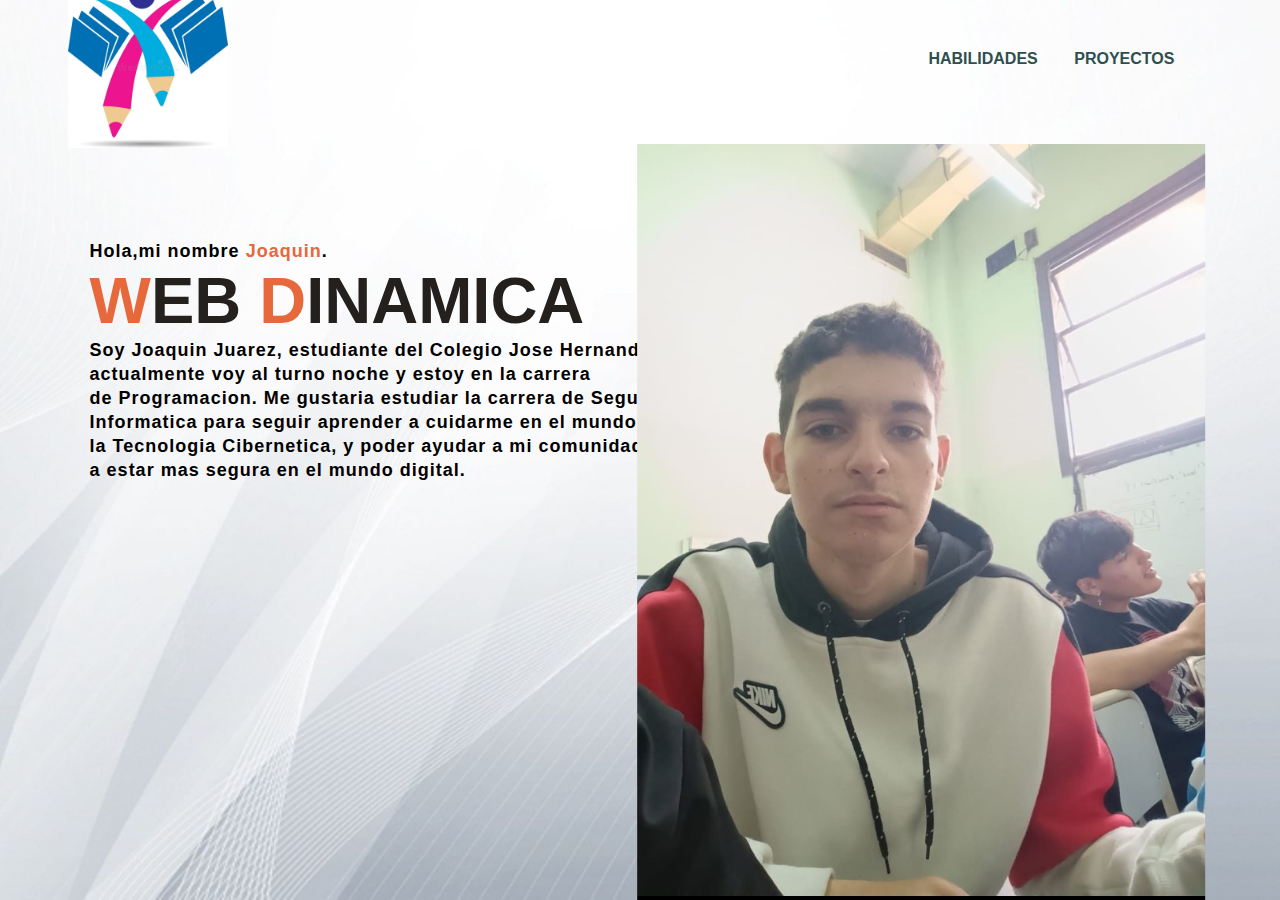
<file: index.html>
<!DOCTYPE html>
<html lang="en">
<head>
    <title>My Portfolio</title>
    <meta name="viewport" content="width=device-width,initial-scale=1">
    <link rel="stylesheet" href="style.css">
</head>
<body>
    
    <div class="main">
        <div class="navbar">
            <img src="foto/logo.webp" class="logo">

            <ul>
                <li><a href="index.htmh.html">HABILIDADES</a></li>
                <li><a href="index.html3.html">PROYECTOS</a></li>
                
            </ul>
        </div>
 
        <div class="info">
            <h3>Hola,mi nombre <span> Joaquin</span>.</h3>
            <h1><span>W</span>EB <span>D</span>INAMICA</h1>
            <h3> Soy Joaquin Juarez, estudiante del Colegio Jose Hernandez, <br>
                actualmente voy al turno noche y estoy en la carrera <br>
                de Programacion. Me gustaria estudiar la carrera de Seguridad  <br>
                Informatica para seguir aprender a cuidarme en el mundo de <br>
                la Tecnologia Cibernetica, y poder ayudar a mi comunidad <br>
                a estar mas segura en el mundo digital. <br>
                  
                </h3>
        </div>

        <div class="image">
            <img src="foto/Screenshot_20250410-154243_Galleryco.jpg" class="foto">
        </div>

        <div class="icons">
            <a href="#"><ion-icon name="logo-facebook"></ion-icon></a>
            <a href="#"><ion-icon name="logo-instagram"></ion-icon></a>
            <a href="#"><ion-icon name="logo-twitter"></ion-icon></a>
        </div>
    </div>


</body>
</html>
</file>
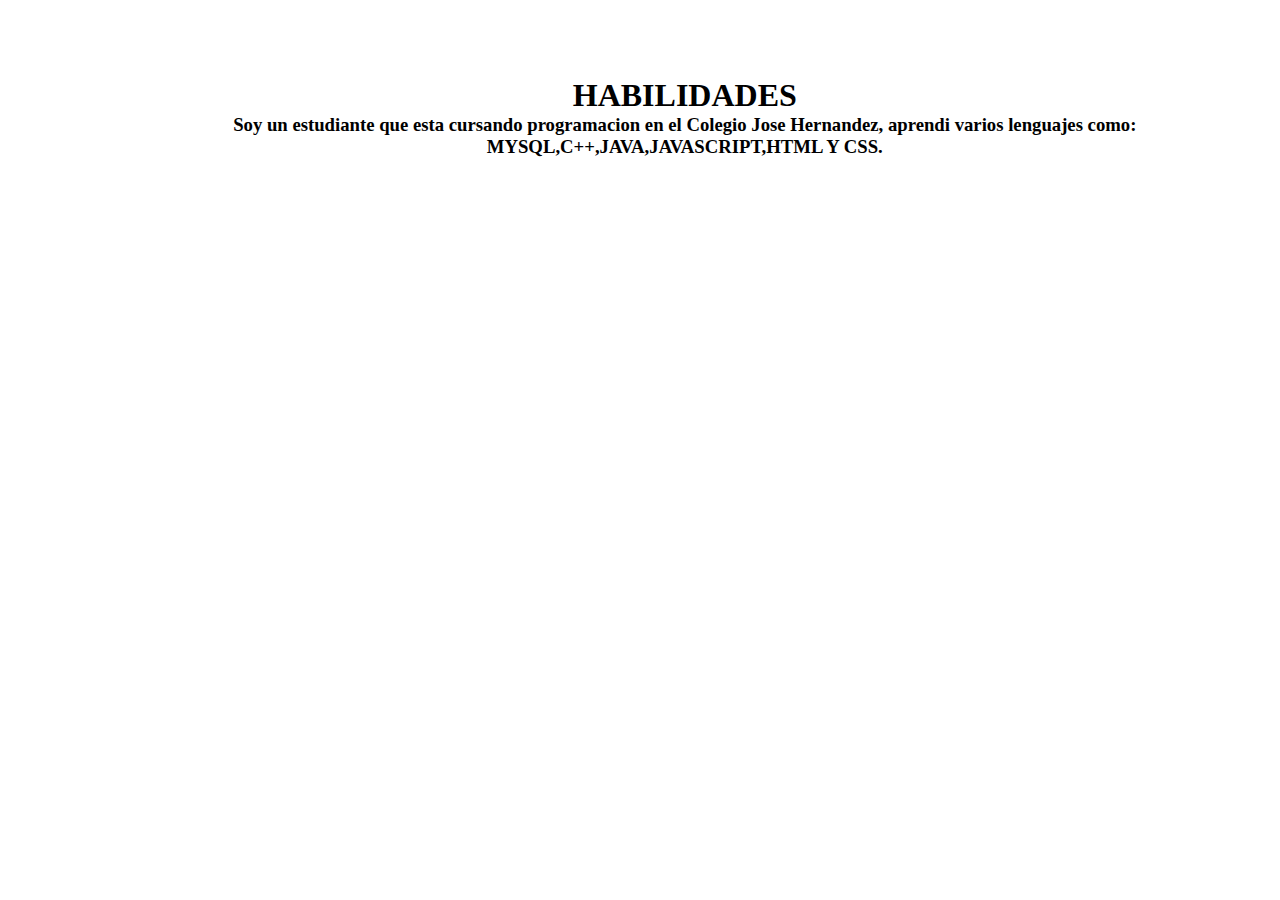
<file: index.htmh.html>
<!DOCTYPE html>
<html lang="en">
<head>
    <meta charset="UTF-8">
    <meta name="viewport" content="width=device-width, initial-scale=1.0">
    <title>HABILIDADES</title>
    <link rel="stylesheet" href="style.css">
</head>
<body>
    <div class="info2">
        <h1><span>H</span>ABILIDADES</h1>
        <h3>Soy un estudiante que esta cursando programacion en el Colegio Jose Hernandez, aprendi varios lenguajes como: MYSQL,C++,JAVA,JAVASCRIPT,HTML Y CSS. </h3>

    </div>
</body>
</html>
</file>
<file: style.css>
*{
    margin: 0;
    padding: 0;
}

.main{
    width: 100%;
    background: url(foto/bg.jpg);
    background-position: center;
    background-size: cover;
    height: 100vh;
    position: relative;
    font-family: sans-serif;
}

.navbar{
    width: 86%;
    display: flex;
    margin: auto;
    padding: 15px 0;
    align-items: center;
    justify-content: space-between;
}

.navbar .logo{
    width: 160px;
    cursor: pointer;
    margin-top: -3%;
    margin-left: -2%;
}

ul{
    margin-top: -4%;
}

ul li{
    list-style: none;
    display: inline-block;
    padding: 10px 16px;
}

ul li a{
    font-size: 16px;
    font-weight: bold;
    text-decoration: none;
    color: darkslategray;
    margin-top: -3%;
    transition: .4s ease;

}

ul li a:hover{
    color: rgb(230,104,59);
}

.info{
    margin-left: 7%;
    margin-top: 6%;
    text-align: left;
}

.info2{
    margin-left: 7%;
    margin-top: 6%;
    text-align: center;
}

.info h1{
    font-size: 65px;
    color: rgb(36,32,30);
}

.info h3{
    font-size: 18px;
    letter-spacing: 1px;
    line-height: 24px;
}

.info span{
    color: rgb(230,104,59);
}

.info a{
    text-decoration:  none;
    color: #fff;
    background: rgb(36,32,30);
    margin: 26px 0;
    padding: 10px 18px;
    border-radius: 10px;
    display: inline-block;
    transition: .4s ease;
}

.info a:hover{
    background: rgb(59,174,209);
}

.image{
    width: 30%;
    height: 60%;
    position: absolute;
    right: 100px;
    bottom: 0;
}

.image img{
    position: absolute;
    height: 140%;
    left: 40%;
    transform: translate(-55%);
    bottom: 0;
    transition: left 2s ease;
}

.image2 {
    position:center;
    height: 20%;
    left: 10%;
    transform: translate(-55%);
    bottom: 0;
    transition: left 2s ease;

}

.image:hover .foto{
    left: 55%;
}

.icons a{
    text-decoration: none;
    color: #000;
}

.icons ion-icon{
    margin-left: 7%;
    color: #000;
    margin-right: -60px;
    font-size: 40px;
    transition: .4s ease;
    
}

.icons ion-icon:hover{
    color: rgb(59,174,209);
}
</file>
